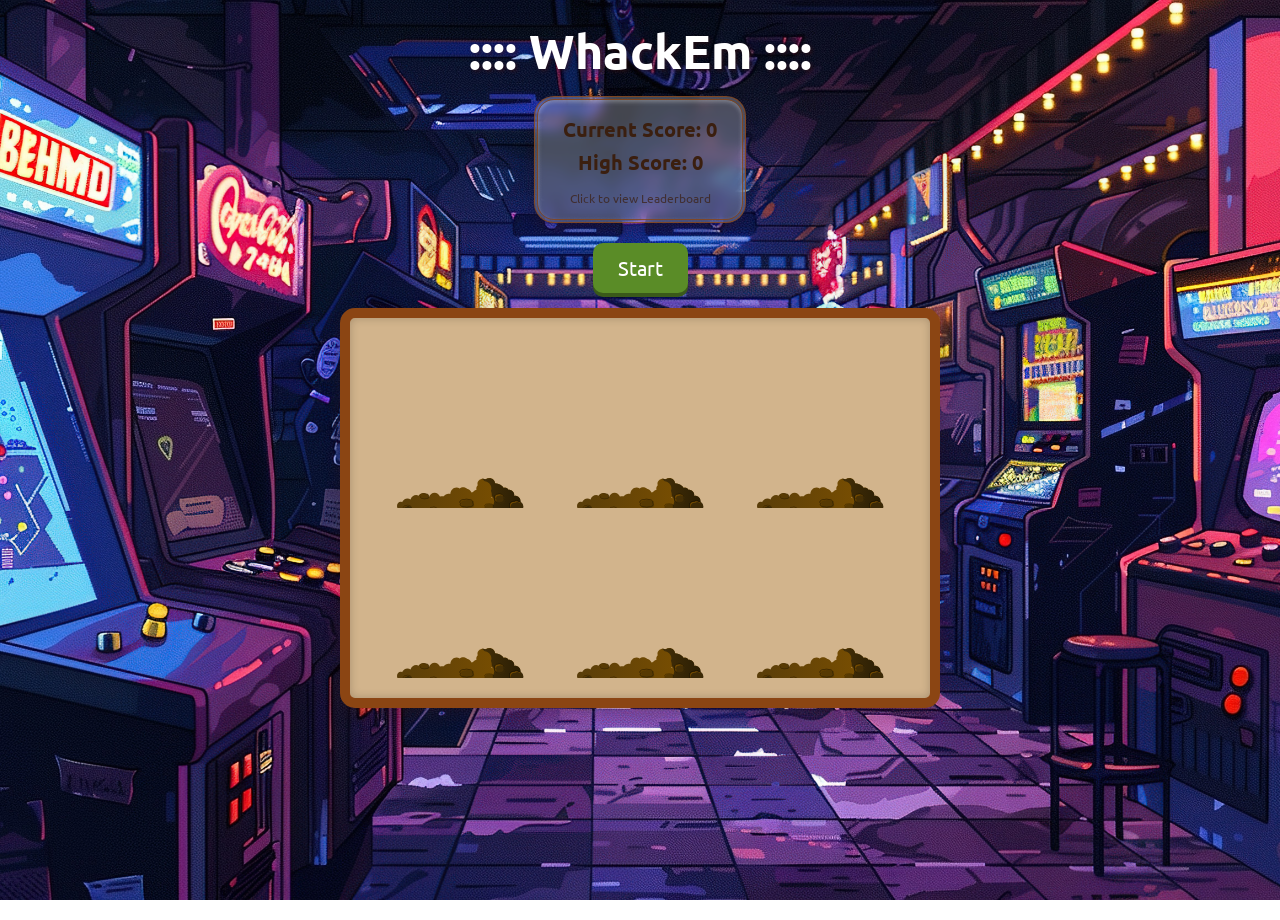
<file: index.html>
<!DOCTYPE html>
<html lang="en">
<head>
  <meta charset="UTF-8" />
  <meta name="viewport" content="width=device-width, initial-scale=1" />
  <title>WhackEm Game</title>
  <link rel="stylesheet" href="style.css" />
</head>
<body>
  <h1>:::: WhackEm ::::</h1>

  <a href="leaderboard.html" class="leaderboard-link">
    <div class="leaderboard">
      <p>Current Score: <span id="currentScore">0</span></p>
      <p>High Score: <span id="highScore">0</span></p>
      <small>Click to view Leaderboard</small>
    </div>
  </a>

  <div class="game-status">
    <button id="start">Start</button>
  </div>

  <div class="game">
    <div class="hole hole1"><div class="mole"></div></div>
    <div class="hole hole2"><div class="mole"></div></div>
    <div class="hole hole3"><div class="mole"></div></div>
    <div class="hole hole4"><div class="mole"></div></div>
    <div class="hole hole5"><div class="mole"></div></div>
    <div class="hole hole6"><div class="mole"></div></div>
  </div>

  <script src="script.js"></script>
</body>
</html>
</file>
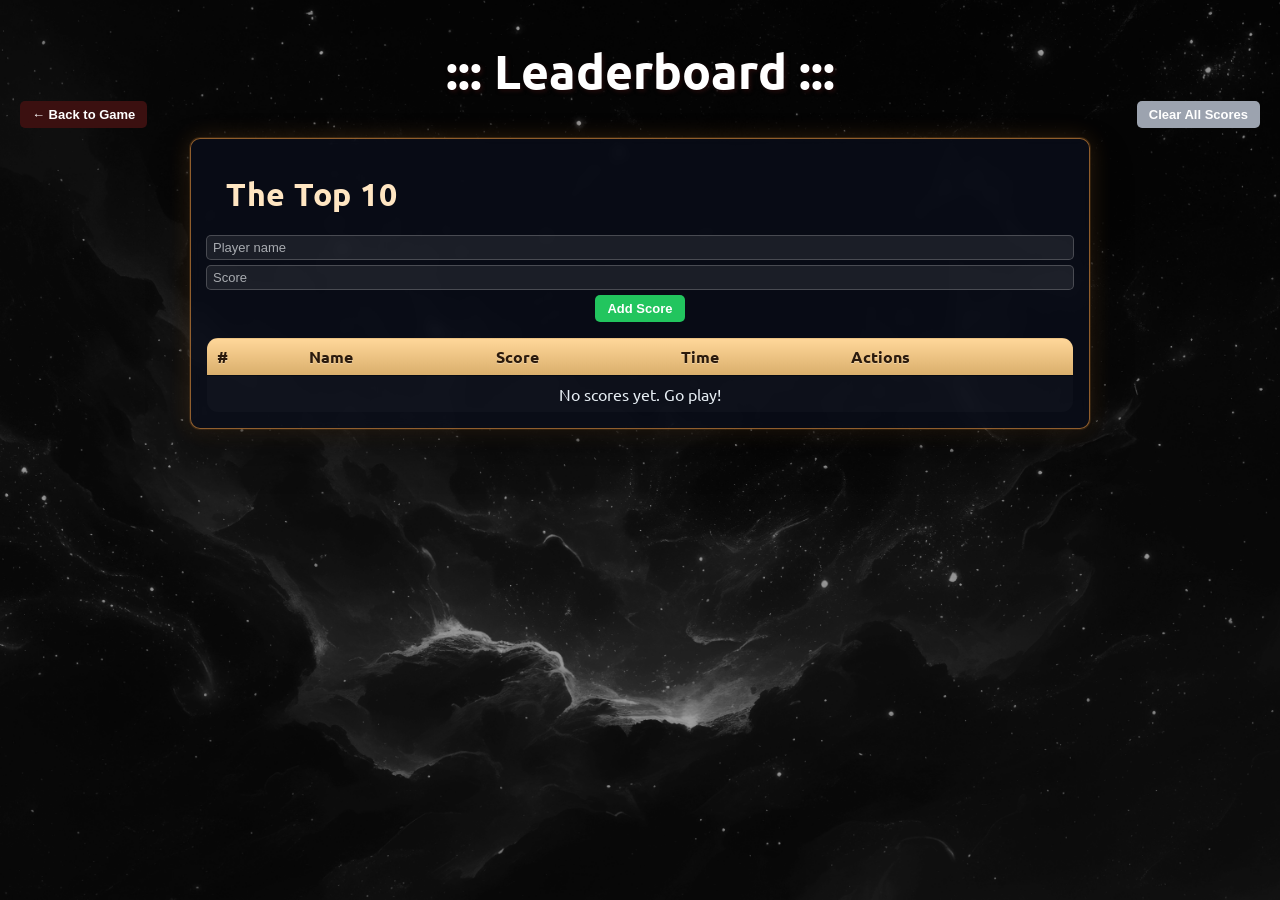
<file: leaderboard.html>
<!DOCTYPE html>
<html lang="en">
<head>
  <meta charset="UTF-8" />
  <meta name="viewport" content="width=device-width, initial-scale=1.0" />
  <title>Leaderboard - WhackEm</title>

  <link rel="stylesheet" href="style.css" />
  <style>
    /* Page layout only (keeps visual styles in style.css) */
    body { padding: 2rem; }
    .container { max-width: 900px; margin: 0 auto; }
    .card { border-radius: 1rem; padding: 1.5rem; text-align: left; }
    .top-bar {
      display: flex;
      justify-content: space-between;
      align-items: center;
      margin-bottom: 1rem;
      flex-wrap: wrap;
    }
  </style>
</head>
<body class="leaderboard-bg">
  <h1> ::: Leaderboard :::</h1>

  <div id="toast" class="toast"></div>

  <div class="top-bar">
    <button class="btn back" onclick="window.location.href='index.html'">← Back to Game</button>
    <button class="btn clear" id="clearAll">Clear All Scores</button>
  </div>

  <div class="container">
    <section class="card">
      <h2>The Top 10</h2>

      <form id="addForm">
        <input id="nameInput" type="text" placeholder="Player name" required />
        <input id="scoreInput" type="number" min="0" placeholder="Score" required />
        <button class="btn add" type="submit">Add Score</button>
      </form>

      <div style="overflow-x:auto;">
        <table>
          <thead>
            <tr>
              <th>#</th>
              <th>Name</th>
              <th>Score</th>
              <th>Time</th>
              <th>Actions</th>
            </tr>
          </thead>
          <tbody id="tableBody"></tbody>
        </table>
      </div>
    </section>
  </div>

  <script src="script.js"></script>
</body>
</html>
</file>
<file: style.css>
/* Fonts & Base Vars */
@import url("https://fonts.googleapis.com/css?family=Ubuntu");

:root {
  --ink: #3b1010;
  --accent: #5a8c27;
  --game-board: #d2b48c;
  --wood-frame: #8B4513;
  --success: #4CAF50;
  --error: #d32f2f;
}

*, *::before, *::after { box-sizing: border-box; }
html { font-size: 10px; }

/* Home page background */
body {
  padding: 0;
  margin: 0;
  font-family: "Ubuntu", sans-serif;
  text-align: center;
  color: var(--ink);
  background: url("images/home.png") no-repeat center center fixed;
  background-size: cover;
  min-height: 100vh;
}

h1 {
  font-size: 4.8rem;
  margin: 2rem 0 0 0;
  color: #fff;
  text-shadow: 2px 2px 4px rgba(59, 16, 16, 0.5);
}
h2 {
  font-size: 3.2rem;
  margin: 2rem;
  font-weight: 600;
}

/* Hidden score element used by script (not on home) */
.score { display: none !important; }

/* Score card link on home */
.leaderboard-link { text-decoration: none; color: inherit; }
.leaderboard {
  display: inline-block;
  background: rgba(255, 255, 255, 0.25);
  backdrop-filter: blur(6px);
  border-radius: 2rem;
  border: 4px double rgba(139, 69, 19, 0.8);
  box-shadow:
    inset 0 2px 4px rgba(255,255,255,0.3),
    0 6px 14px rgba(59,16,16,0.25);
  padding: 1rem 2.5rem;
  margin: 1.5rem auto;
  font-size: 2rem;
  font-weight: 700;
  color: #3b1f0f;
  transition: transform 0.25s ease, box-shadow 0.25s ease;
}
.leaderboard:hover {
  transform: scale(1.03);
  box-shadow: 0 10px 25px rgba(59, 16, 16, 0.3);
}
.leaderboard p { margin: 0.6rem 0; }
.leaderboard small { font-size: 1.2rem; font-weight: normal; opacity: 0.7; }

.game-status {
  min-height: 60px;
  display: flex;
  align-items: center;
  justify-content: center;
  color: rgba(255, 0, 0, 0.77) !important;
}

#start {
  font-family: "Ubuntu", sans-serif;
  border: 0;
  background: var(--accent);
  color: #fff;
  font-size: 2rem;
  padding: 1.2rem 2.5rem;
  cursor: pointer;
  border-radius: 1rem;
  box-shadow: 0 4px 0 #3a591a;
  transition: transform 0.1s ease, box-shadow 0.1s ease;
}
#start:hover { transform: translateY(2px); box-shadow: 0 2px 0 #3a591a; }
#start:active { transform: translateY(4px); box-shadow: 0 0 0 #3a591a; }

/* Game board */
.game {
  width: 600px;
  height: 400px;
  display: flex;
  flex-wrap: wrap;
  margin: 1rem auto;
  border-radius: 1.5rem;
  background: var(--game-board);
  padding: 20px;
  box-shadow:
    0 6px 16px rgba(59, 16, 16, 0.25),
    inset 0 0 10px rgba(0,0,0,0.2);
  border: 10px solid var(--wood-frame);
}
.hole { flex: 1 0 33.33%; overflow: hidden; position: relative; }
.hole:after {
  display: block;
  background: url("images/dirt.svg") bottom center no-repeat;
  background-size: contain;
  content: "";
  width: 100%;
  height: 50px;
  position: absolute;
  z-index: 2;
  bottom: -20px;
}

/* Mole sprite and motion */
.mole {
  background: url("images/mole.svg") bottom center no-repeat;
  background-size: 60%;
  position: absolute;
  top: 100%;
  width: 100%;
  height: 100%;
  cursor: pointer;
  will-change: top, transform;
  transition:
    top 420ms cubic-bezier(.2,.8,.2,1),
    transform 420ms cubic-bezier(.2,.8,.2,1);
}
.hole.up .mole { top: 0; transform: translateY(-6%); }
.hole .mole { transform: translateY(8%); }
.mole.hit { transform: scale(0.9); transition: transform 0.1s; }

/* Leaderboard table + controls */
table { width: 100%; border-collapse: collapse; font-size: 1.6rem; }
th, td { padding: 0.8rem 1rem; border-bottom: 1px solid rgba(0,0,0,0.1); }
th { background: #d2b48c; position: sticky; top: 0; }
tr:hover td { background: #fdf5e6; }

input[type="text"],
input[type="number"] {
  border: 1px solid #ccc;
  border-radius: 0.5rem;
  padding: 0.4rem 0.6rem;
  font-size: 1.3rem;
  width: 100%;
  background: #fff;
  color: var(--ink);
}
#addForm {
  display: flex;
  justify-content: center;
  gap: 0.5rem;
  margin-bottom: 1.5rem;
  flex-wrap: wrap;
}
.btn {
  border: none;
  padding: 0.6rem 1.2rem;
  border-radius: 0.5rem;
  font-weight: bold;
  cursor: pointer;
  font-size: 1.3rem;
  transition: opacity 0.2s ease;
  color: #fff;
}
.btn:hover { opacity: 0.85; }
.btn.add { background: var(--accent); }
.btn.back { background: var(--ink); }
.btn.update { background: #ff9800; }
.btn.delete { background: var(--error); }
.btn.clear { background: #9e9e9e; }
.card {
  background: rgba(255, 255, 255, 0.7);
  border: 2px solid var(--wood-frame);
}

/* Toast */
.toast {
  visibility: hidden;
  min-width: 250px;
  background-color: var(--success);
  color: #fff;
  text-align: center;
  border-radius: 8px;
  padding: 16px;
  position: fixed;
  z-index: 10;
  left: 50%;
  transform: translateX(-50%);
  bottom: 30px;
  font-size: 1.7rem;
  box-shadow: 0 4px 12px rgba(0,0,0,0.2);
}
.toast.error { background-color: var(--error); }
.toast.show {
  visibility: visible;
  animation: fadein 0.5s, fadeout 0.5s 2.5s;
}
@keyframes fadein { from { bottom: 0; opacity: 0; } to { bottom: 30px; opacity: 1; } }
@keyframes fadeout { from { bottom: 30px; opacity: 1; } to { bottom: 0; opacity: 0; } }

/* Responsive */
@media (max-width: 700px) {
  h1 { font-size: 3.8rem; }
  .game { width: 95%; height: auto; aspect-ratio: 3 / 2; padding: 10px; border-width: 5px; }
  table { font-size: 1.3rem; }
}

/* Tablet View */
@media (min-width: 701px) and (max-width: 1024px) {
  .game {
    width: 85%;
    height: auto;
    aspect-ratio: 3 / 2;
    padding: 15px;
    border-width: 8px;
  }

  table {
    font-size: 1.4rem;
  }
}

/* Leaderboard page background (scoped) */
body.leaderboard-bg {
  background: url("images/leaderboardBg.png") no-repeat center center fixed;
  background-size: cover;
}

/* Leaderboard: vibrant card & table on dark bg (scoped) */
body.leaderboard-bg .card {
  background: rgba(10, 15, 28, 0.72);
  border: 1px solid rgba(255, 163, 64, 0.55);
  box-shadow:
    0 20px 40px rgba(0,0,0,0.35),
    0 0 0 1px rgba(255, 163, 64, 0.15),
    0 0 24px rgba(255, 163, 64, 0.18);
  backdrop-filter: blur(6px);
  -webkit-backdrop-filter: blur(6px);
}
body.leaderboard-bg h2 {
  color: #ffe6c2;
  letter-spacing: 0.5px;
}
body.leaderboard-bg table {
  background: transparent;
  border: 1px solid rgba(148, 163, 184, 0.18);
  border-radius: 12px;
  overflow: hidden;
}
body.leaderboard-bg th {
  color: #2b1a0c;
  background: linear-gradient(180deg, #ffd79a, #d9ae6b);
  border-bottom: 1px solid rgba(0,0,0,0.25);
  text-shadow: 0 1px 0 rgba(255,255,255,0.35);
}
body.leaderboard-bg td {
  color: #e6edf3;
  background: rgba(255,255,255,0.02);
  border-bottom: 1px solid rgba(148,163,184,0.15);
}
body.leaderboard-bg tr:hover td {
  background: rgba(56, 189, 248, 0.08);
}
body.leaderboard-bg input[type="text"],
body.leaderboard-bg input[type="number"] {
  background: rgba(255,255,255,0.08);
  color: #f4f7fb;
  border: 1px solid rgba(255,255,255,0.2);
  outline: none;
  transition: border-color 0.15s ease, box-shadow 0.15s ease, background 0.15s ease;
}
body.leaderboard-bg input::placeholder { color: rgba(244,247,251,0.65); }
body.leaderboard-bg input[type="text"]:hover,
body.leaderboard-bg input[type="number"]:hover {
  background: rgba(255,255,255,0.1);
  border-color: rgba(56,189,248,0.45);
}
body.leaderboard-bg input[type="text"]:focus,
body.leaderboard-bg input[type="number"]:focus {
  background: rgba(255,255,255,0.12);
  border-color: rgba(56,189,248,0.75);
  box-shadow: 0 0 0 3px rgba(56,189,248,0.25);
}
body.leaderboard-bg .btn.add    { background: #22c55e; }
body.leaderboard-bg .btn.update { background: #f59e0b; }
body.leaderboard-bg .btn.delete { background: #ef4444; }
body.leaderboard-bg .btn.clear  { background: #9ca3af; }
body.leaderboard-bg .btn.back   { background: #3b1010; }
body.leaderboard-bg .btn:hover  { opacity: 0.96; }
</file>
